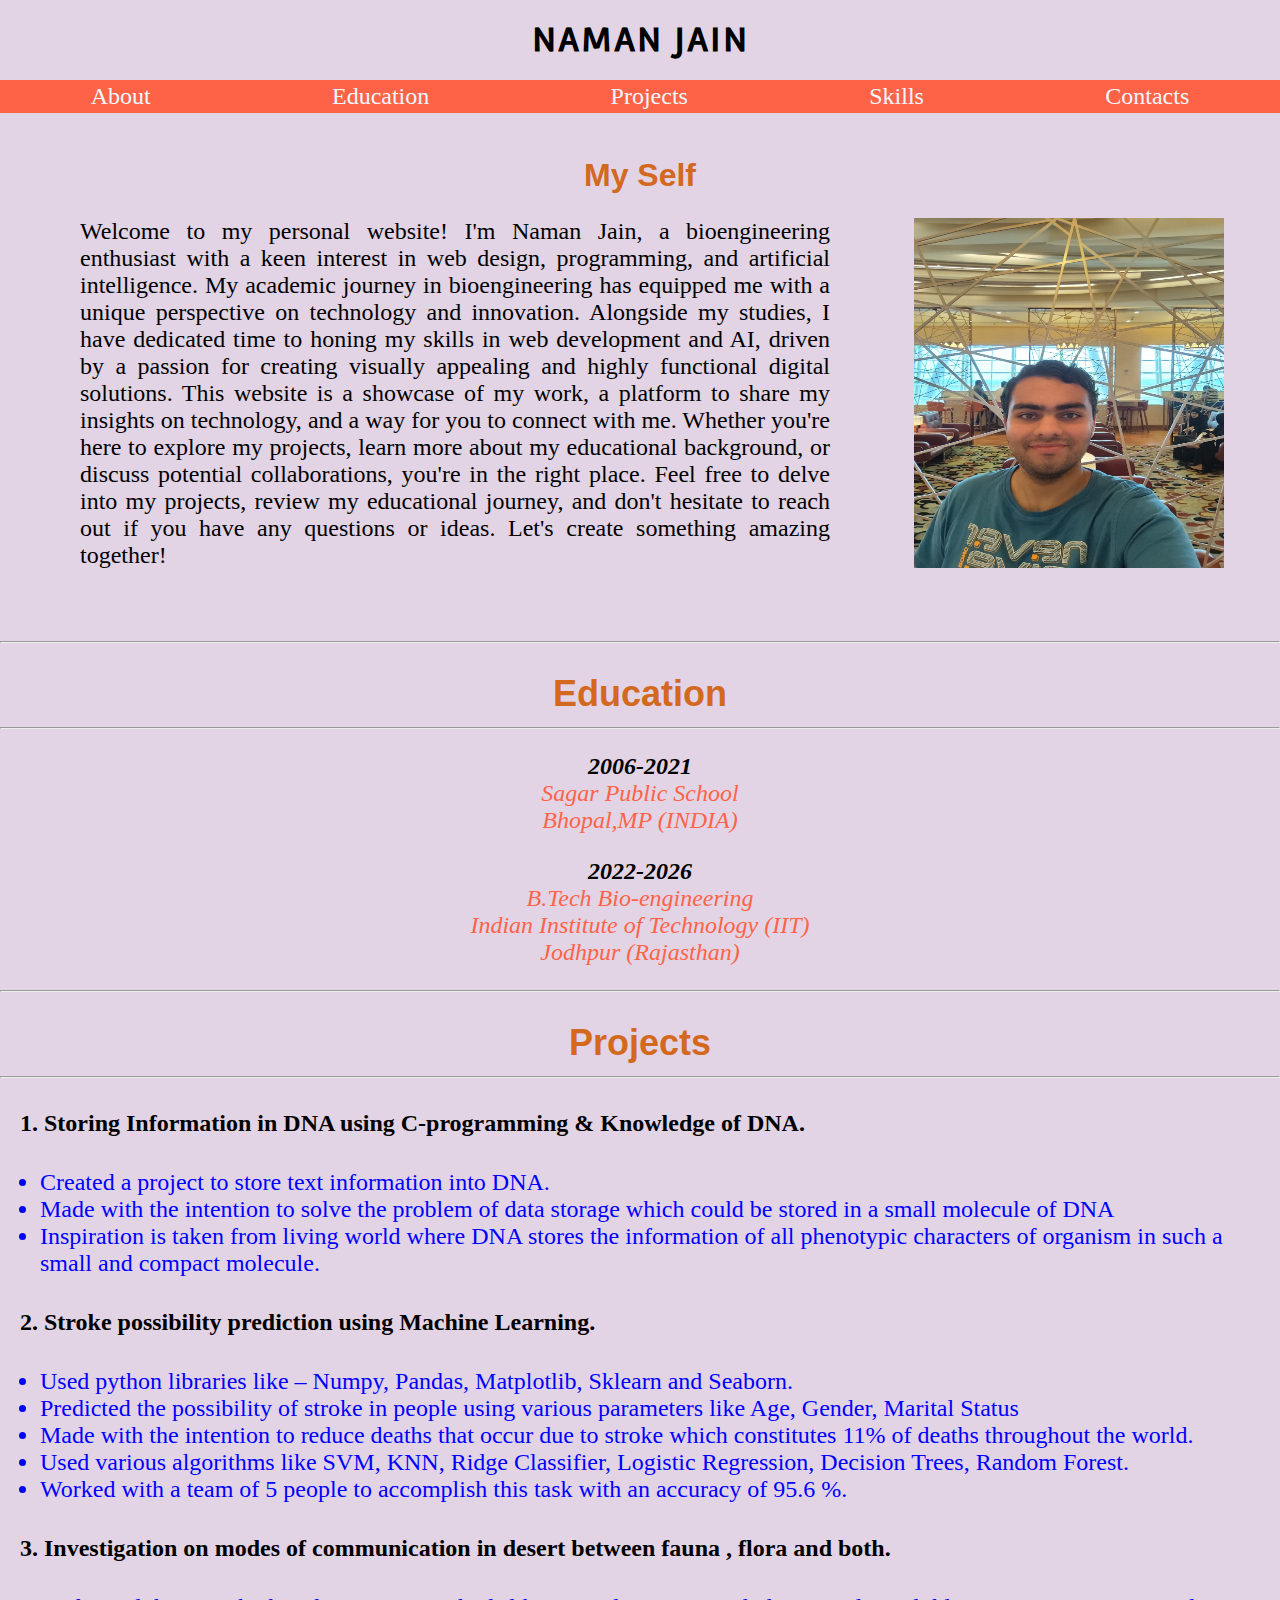
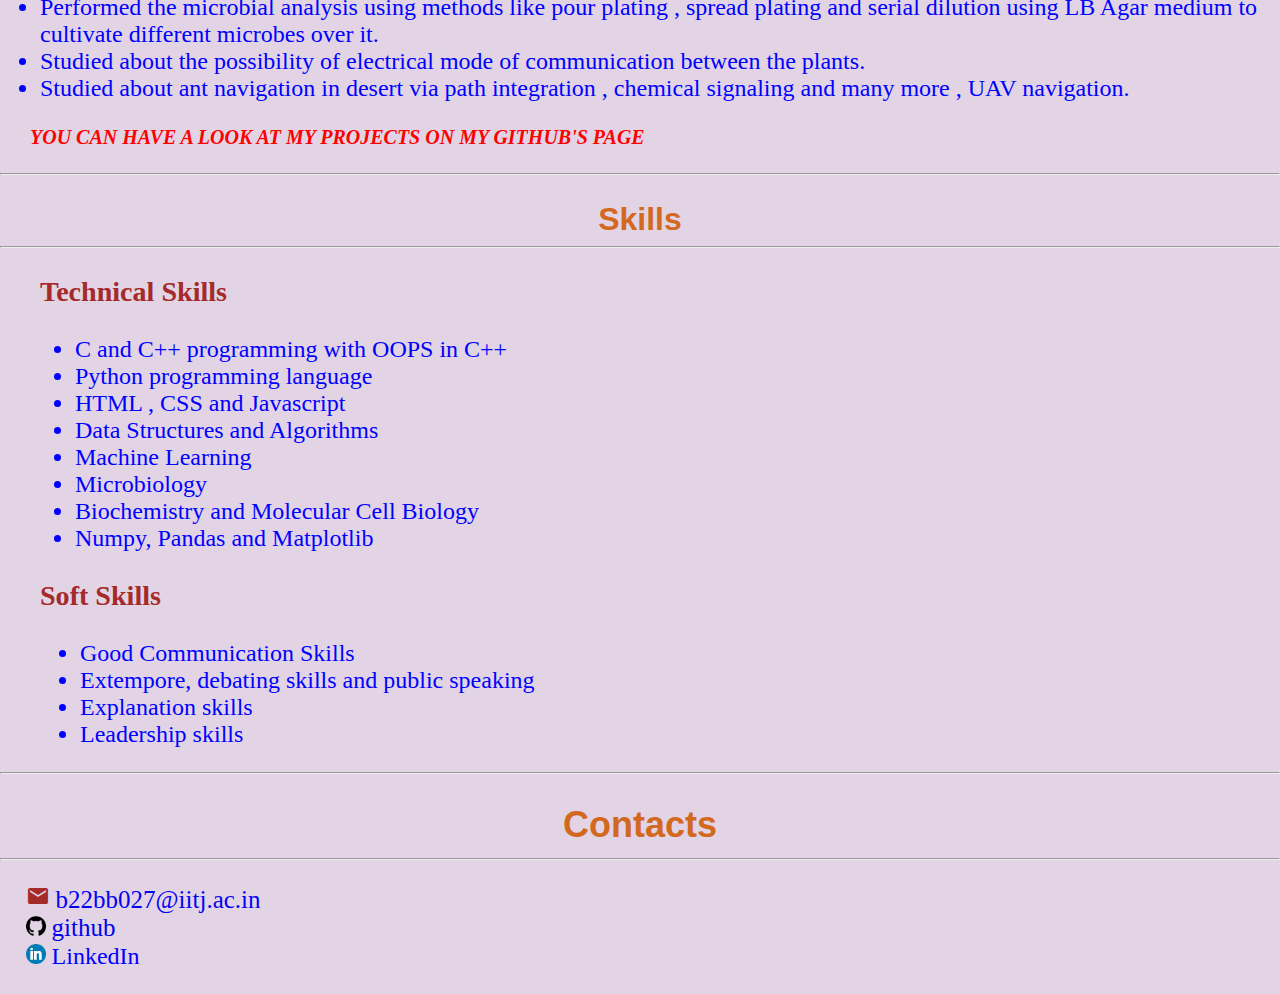
<file: index.html>
<!DOCTYPE html>
<html lang="en">
<head>
    <meta charset="UTF-8">
    <meta name="viewport" content="width=device-width, initial-scale=1.0">
    <title>Naman Jain's Personal Website</title>
    <link rel="stylesheet" href="styles.css">
    <link rel="stylesheet" href="https://fonts.googleapis.com/css?family=Convergence">
    <link rel="stylesheet" href="https://fonts.googleapis.com/icon?family=Material+Icons">
    <script src="script.js"></script>
    
</head>
<body>
    <h1>NAMAN JAIN</h1>
    <div id="navigationBar">
        <div class="info">
            <a href="#About">About</a>
        </div>
        <div class="info">
            <a href="#Education">Education</a>
        </div>
        <div class="info">
            <a href="#Projects">Projects</a>
        </div>
        <div class="info">
           <a href="#skills">Skills</a>
        </div>
        <div class="info">
            <a href="#Contacts">Contacts</a>
        </div>
    </div>
    <br>
    <h2 style="font-family: 'Gill Sans', 'Gill Sans MT', Calibri, 'Trebuchet MS', sans-serif;color: chocolate;font-size: xx-large;" >My Self</h2>
    <div class="Introduction">
        <div id="intro">
            <p>Welcome to my personal website! I'm <span id="name">Naman Jain</span>, a bioengineering enthusiast with a keen interest in web design, programming, and artificial intelligence. My academic journey in bioengineering has equipped me with a unique perspective on technology and innovation. Alongside my studies, I have dedicated time to honing my skills in web development and AI, driven by a passion for creating visually appealing and highly functional digital solutions. This website is a showcase of my work, a platform to share my insights on technology, and a way for you to connect with me. Whether you're here to explore my projects, learn more about my educational background, or discuss potential collaborations, you're in the right place. Feel free to delve into my projects, review my educational journey, and don't hesitate to reach out if you have any questions or ideas. Let's create something amazing together!</p>
        </div>
        <div id="image">
            <img src="Myself.jpg" alt="My Photo">
        </div>
    </div>
    <br><br>
    <div id="Education">
        <hr>
        <h2>Education</h2>
        <hr>
        <p>
            <address style="font-weight: bolder;">2006-2021</address>
            <address style="color:tomato">Sagar Public School<br>Bhopal,MP (INDIA)</address>
        </p>
        <p>
            <address style="font-weight: bolder;">2022-2026</address>
            <address style="color:tomato">B.Tech Bio-engineering<br>Indian Institute of Technology (IIT) <br> Jodhpur (Rajasthan) </address>
        </p>
    </div>
    <div id="Projects">
        <hr>
        <h2>Projects</h2>
        <hr>
        <p>
            <h4>1. Storing Information in DNA using C-programming & Knowledge of DNA.</h4>
            <ul>
                <li>Created a project to store text information into DNA.</li>
                <li>Made with the intention to solve the problem of data storage which could be stored in a small molecule of DNA </li>
                <li>Inspiration is taken from living world where DNA stores the information of all phenotypic characters of organism in such a small and compact molecule.</li>
            </ul>

            <h4>2. Stroke possibility prediction using Machine Learning.</h4>
            <ul>
                <li>Used python libraries like – Numpy, Pandas, Matplotlib, Sklearn and Seaborn.</li>
                <li>Predicted the possibility of stroke in people using various parameters like Age, Gender, Marital Status</li>
                <li>Made with the intention to reduce deaths that occur due to stroke which constitutes 11% of deaths throughout the world.</li>
                <li>Used various algorithms like SVM, KNN, Ridge Classifier, Logistic Regression, Decision Trees, Random Forest.</li>
                <li>Worked with a team of 5 people to accomplish this task with an accuracy of 95.6 %.</li>
            </ul>

            <h4>3. Investigation on modes of communication in desert between fauna , flora and both.</h4>
            <ul>
                <li> Performed the microbial analysis using methods like pour plating , spread plating and serial dilution using LB Agar medium to cultivate different microbes over it.</li>
                <li>Studied about the possibility of electrical mode of communication between the plants.</li>
                <li>Studied about ant navigation in desert via path integration , chemical signaling and many more , UAV navigation.</li>
            </ul>
            <p style="color:red;font-style: italic;font-weight: bold;margin-left: 30px;font-size: 20px;">YOU CAN HAVE A LOOK AT MY PROJECTS ON MY GITHUB'S PAGE</p>
        </p>
    </div>
    
    <div id="skills">
        <hr>
        <h2 style="font-size: xx-large;">Skills</h2>
        <hr>
        <ul style="color:brown;font-size: x-large;">
            <h3>Technical Skills</h3>
            <li style="color:blue;margin-left: 35px;">C and C++ programming with OOPS in C++</li>
            <li style="color:blue;margin-left: 35px;">Python programming language</li>
            <li style="color:blue;margin-left: 35px;">HTML , CSS and Javascript</li>
            <li style="color:blue;margin-left: 35px;">Data Structures and Algorithms</li>
            <li style="color:blue;margin-left: 35px;">Machine Learning</li>
            <li style="color:blue;margin-left: 35px;">Microbiology</li>
            <li style="color:blue;margin-left: 35px;">Biochemistry and Molecular Cell Biology</li>
            <li style="color:blue;margin-left: 35px;">Numpy, Pandas and Matplotlib</li>
          
            <h3>Soft Skills</h3>
            <ul>
            <li style="color:blue;list-style-type: disc;">Good Communication Skills</li>
            <li style="color:blue;list-style-type: disc;">Extempore, debating skills and public speaking</li>
            <li style="color:blue;list-style-type: disc;">Explanation skills</li>
            <li style="color:blue;list-style-type: disc;">Leadership skills</li>
            </ul>
        </ul>





    </div>

    <div id="Contacts">
        <hr>
        <h2>Contacts</h2>
        <hr>
        <p style="margin-left: 2vw">
            <i class="material-icons" style="color: brown;">mail</i>
            <a href="mailto:b22bb027@iitj.ac.in" style="font-size: 25px;color: rgb(3, 3, 244);text-decoration: none;">b22bb027@iitj.ac.in</a>
            <br>
            <img src="github.png" alt="github" height="20px" width="20px" style="margin-top: 2px;">
            <a href="https://github.com/namanjain2020?tab=repositories " style="text-decoration: none; font-size: 25px;">github</a>
            <br>
            <img src="317750_linkedin_icon.png" alt="LinkedIn" width="20px" height="20px" style="margin-top: 2px;">
            <a href="https://www.linkedin.com/in/naman-jain-9bb52424b/" style="text-decoration: none; color: blue;">LinkedIn</a>
        </p>
    </div>
</body>
</html>
</file>
<file: styles.css>
.info
{
    display: inline;
    margin-left: auto;
    margin-right: auto;
    font-size: x-large;
    padding: 3px;
    justify-content: space-evenly;
}

.info a
{
    text-decoration: none;
    color: aliceblue;
    flex-grow: 1;
}

.info a:hover
{
  color:blueviolet;
  font-size: large;
}

body
{
    background-color:hsla(289, 51%, 33%, 0.2);
    margin: 0;
}

#navigationBar
{
    display: flex;
    background-color:tomato ;
    text-align: center;
    width: 100%;
}

h1
{
   text-align: center;
   color: black;
   font-family:Convergence;
   letter-spacing: 2px;
}

h2
{
    text-align: center;
    font-family: 'Gill Sans', 'Gill Sans MT', Calibri, 'Trebuchet MS', sans-serif;
    margin-bottom: auto;
    color:chocolate ;
}

.Introduction
{
    display: flex;
    flex:100%;
}
#intro
{
   text-align: justify;
   font-size: x-large;
   max-width: 750px;
   flex:70%;
   margin-left: 80px;
}

#image
{
    margin: 4px;
    flex:30%;
}

#image img
{
    height: 350px;
    width: 310px;
    margin-left: 80px;
    margin-top: 20px;
}

#name:hover
{
  font-size: xx-large;
  font-weight: bold;
  color:tomato
}

#Education,#Projects,#Contacts
{
    display: block;
    color: black;
    font-size: x-large;
}

#Education address
{
    text-align: center;
}

@media (min-width:59px) and (max-width:685px)
{
    #navigationBar, .Introduction
    {
        flex-direction: column;
        flex-wrap: wrap;
    }

    #image img
    {
        margin-left: 2px;
    }

    #intro
    {
        margin: 2px;
    }
}

h4
{
    margin-left: 20px;
}

ul li
{
    color: blue;
}


@keyframes fall {
    from {
        transform: translateY(-100%);
        opacity: 0;
    }
    to {
        transform: translateY(0);
        opacity: 1;
    }
}

#intro p, #intro h4 
{
    animation: fall 1s ease-out;
}
</file>
